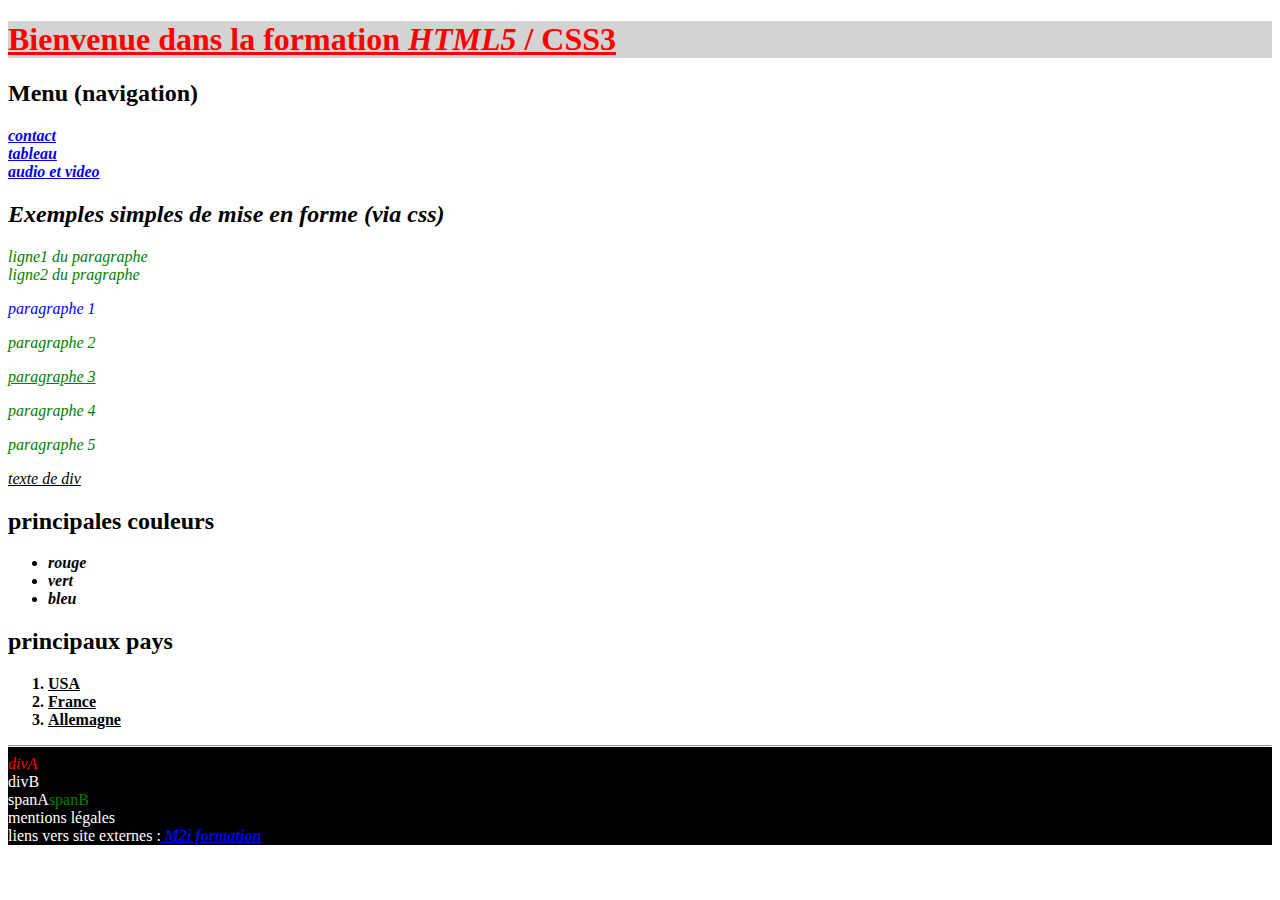
<file: tp/index.html>
<!DOCTYPE html>
<html>
<head>
 <title>index</title>
 <link rel="stylesheet" type="text/css" href="css/styles.css" />
 <style type="text/css">
    a { font-style : italic ; font-weight: bold;}
	a:hover {  color : red; }
 </style>
 <link rel="icon" type="image/x-icon" href="images/favicon.ico" />
</head>
<body>
  <header>
   <h1>Bienvenue dans la formation <i>HTML5</i> / CSS3</h1>
  </header> 
  <section id="idSectionLiens"> 
      <h2>Menu (navigation)</h2>
      <a href="contact.html"> contact </a>	<br/>
      <a href="tableau.html"> tableau </a>	<br/>
      <a href="media.html"> audio et video </a>	<br/>
   </section>
  <section id="idSection1">  
   <h2>Exemples simples de mise en forme (via css)</h2>
   <p> ligne1 du paragraphe <br/> ligne2 du pragraphe </p>
   <p id="idP1">paragraphe 1</p>
   <p id="idP2">paragraphe 2</p>
   <p class="enEvidence">paragraphe 3</p>
   <p >paragraphe 4</p>
   <p >paragraphe 5</p>
   <div class="enEvidence"> texte de div </div>
</section>
<section  style="font-weight:bold">
	   <h2>principales couleurs</h2>
	   <ul>
			<li>rouge</li>	
			<li>vert</li>	
			<li>bleu</li>
			<!-- commentaire au sein d'une page html -->
	   </ul>
	   
	    <h2>principaux pays</h2>
	   <ol>
			<li>USA</li>	
			<li>France</li>	
			<li>Allemagne</li>
			<!-- commentaire au sein d'une page html -->
	   </ol>
   </section>
   
   <footer>
         <hr/>
         <div style="color:red;font-style:italic">divA</div><div>divB</div>
         <span>spanA</span><span style="color:green" >spanB</span> <br/>
       mentions légales <br/>
       liens vers site externes :<a href="http://www.m2iformation.fr" target="_blank"> M2i formation </a>
   </footer>
   
</body>
</html>
</file>
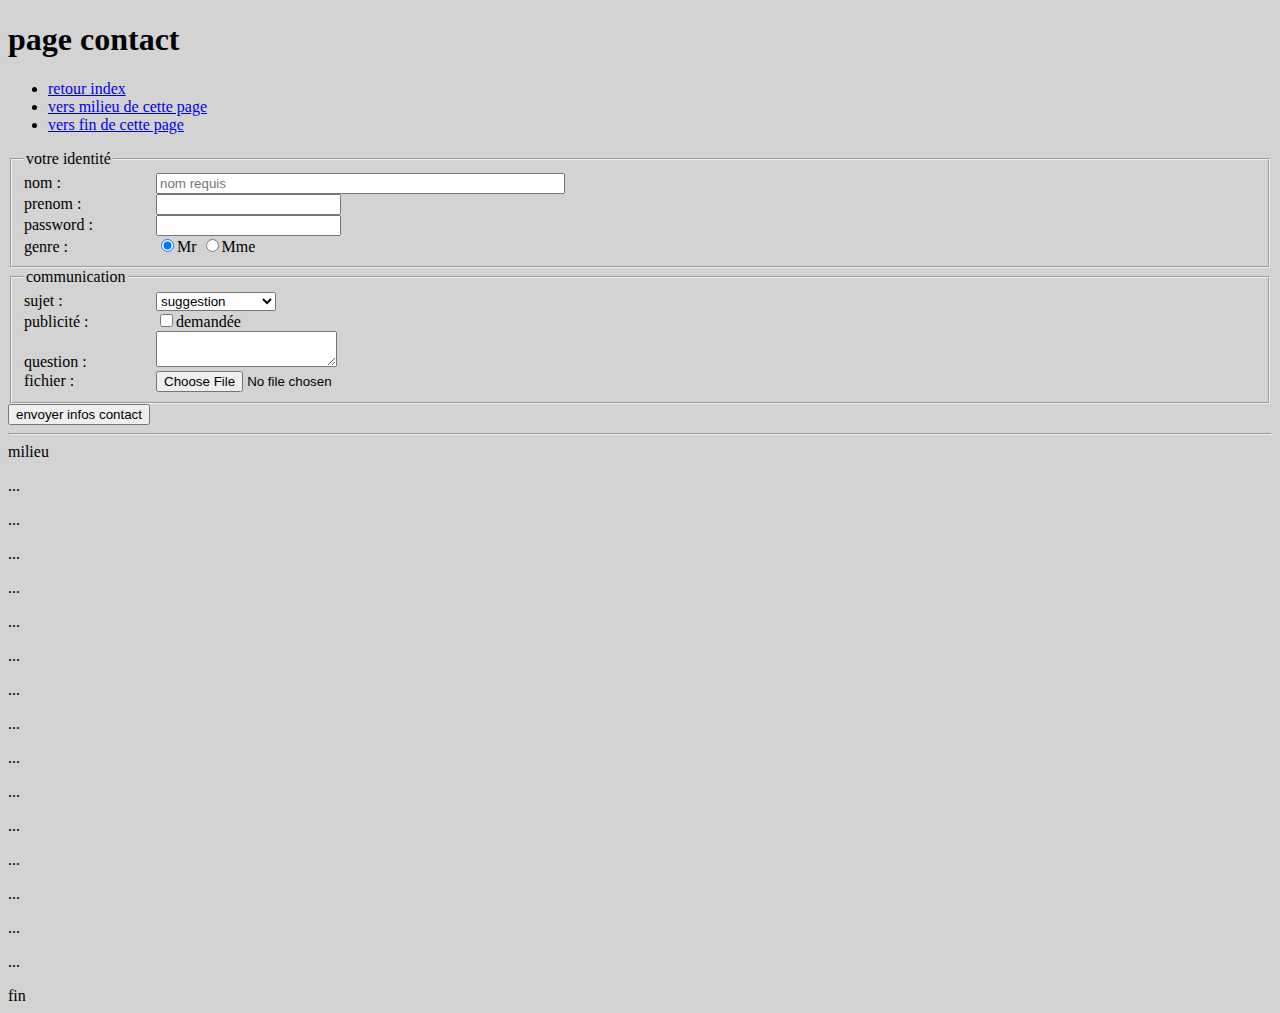
<file: tp/contact.html>
<!DOCTYPE html>
<html>
<head>
 <title>contact</title>
  <!-- nb meta name="viewport" content="width=device-width, initial-scale=1"
       est indispensable pour comportement "responsive" sur smartphone -->
  <meta name="viewport" content="width=device-width, initial-scale=1">
 <link rel="stylesheet" type="text/css" href="css/styles2.css" />
</head>
<body>
   <h1 class="enEvidence">page contact</h1>
   <ul>
     <li><a href="index.html">retour index</a></li>
     <li><a href="#milieu">vers milieu de cette page</a></li>
     <li><a href="#fin">vers fin de cette page</a></li>
   </ul>
   <!-- habituellement action="urlCoteServeur"
        ici action="#" pour cours html simplifié sans java ni php -->
   <form action="#" method="get" enctype="multipart/form-data">
	<fieldset><legend >votre identité</legend>
		<label for="nom">nom</label> 
		<input type="text" name="nom" size="48"
					placeholder="nom requis" 
					pattern="[A-Z].+"	required /> <br/>
					
		<label for="prenom">prenom</label> 
		<input type="text" name="prenom" required minlength='2' />
				<!-- <input type="text" name="prenom" required minlength='3'
						oninvalid="this.setCustomValidity('Au moins 3 caracteres')"
						oninput="this.setCustomValidity('')"/> --> <br/>
		
		<label for="password">password</label>  
		<input type="password" name="password" />   <br/>
	
		<label>genre </label> 
	    <input type="radio" name="genre" value="Mr" checked />Mr   
	    <input type="radio" name="genre" value="Mme" />Mme <br/> 
	</fieldset>				
	
	<fieldset><legend >communication</legend>
	<label>sujet </label> 
	<select size="1" name="sujet" >
                <option>nouveau contact</option>
			    <option  value="claim">reclamation</option>
				<option selected >suggestion</option>
             </select> 	<br/>
			 
		<label>publicité </label> 
		<input type="checkbox" name="pub" value="oui" />demandée  <br/>
		
		<label>question </label> 
		<textarea name="question" > 
				</textarea> <br/>
				
		<label>fichier </label> 
		<input type="file" name="fichier" /> <br/>
   </fieldset>
	<!-- bouton poussoir avec type="submit" value="envoyer" -->
	     <input type="submit" value="envoyer infos contact" />
   </form>
  <hr/> 
   <a name="milieu">milieu</a>
    <p>...</p> <p>...</p>  <p>...</p><p>...</p>  <p>...</p>
   <p>...</p> <p>...</p>  <p>...</p><p>...</p>  <p>...</p>
   <p>...</p> <p>...</p>  <p>...</p><p>...</p>  <p>...</p>
   <a name="fin">fin</a>
</body>   
</html>
</file>
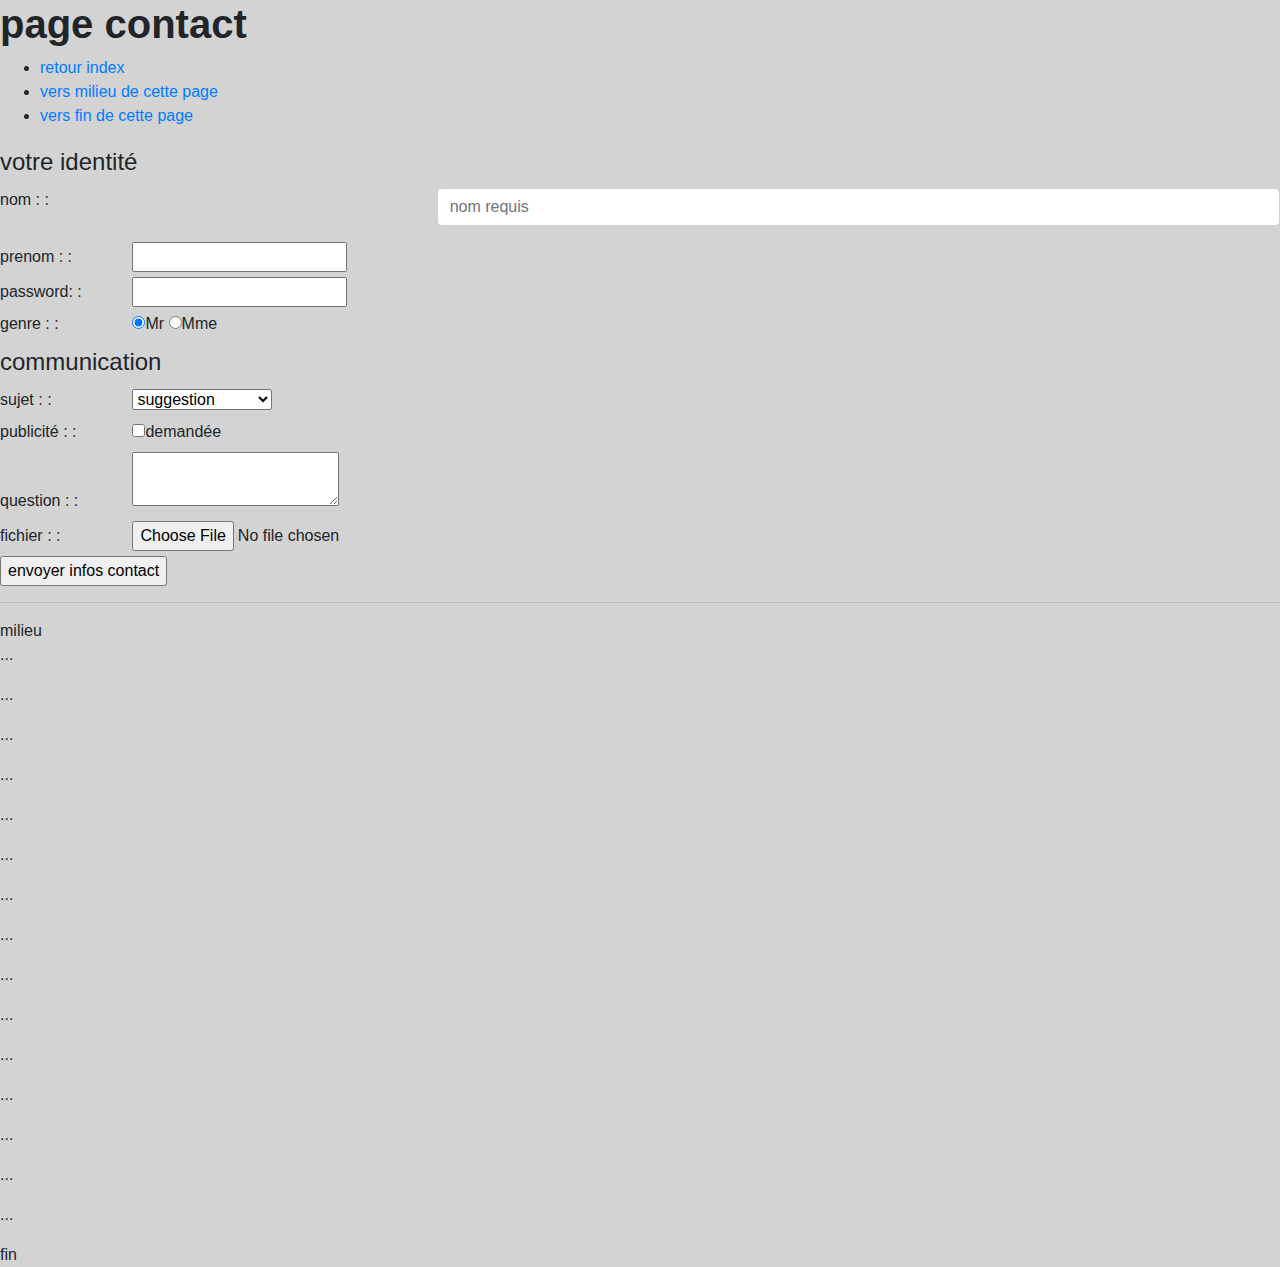
<file: tp/debut_contact_avec_bootstrap.html>
<!DOCTYPE html>
<html>
<head>
 <title>contact</title>
  <!-- nb meta name="viewport" content="width=device-width, initial-scale=1"
       est indispensable pour comportement "responsive" sur smartphone -->
  <meta name="viewport" content="width=device-width, initial-scale=1">
 <link rel="stylesheet" type="text/css" href="css/bootstrap.css" />
 <link rel="stylesheet" type="text/css" href="css/styles2.css" />
</head>
<body>
   <h1 class="enEvidence">page contact</h1>
   <ul>
     <li><a href="index.html">retour index</a></li>
     <li><a href="#milieu">vers milieu de cette page</a></li>
     <li><a href="#fin">vers fin de cette page</a></li>
   </ul>
   <!-- habituellement action="urlCoteServeur"
        ici action="#" pour cours html simplifié sans java ni php -->
   <form class="form-horizontal"
   action="#" method="get" enctype="multipart/form-data">
	<fieldset><legend >votre identité</legend>
	   <div class="row form-group">
			<label for="nom" class="col-sm-4 control-label" >nom :</label> 
			<div class="col-sm-8">
			   <input type="text" name="nom" class="form-control"
						placeholder="nom requis" 
						pattern="[A-Z].+"	required />
			</div>
	   </div>
					
		<label for="prenom">prenom :</label> 
		<input type="text" name="prenom" required minlength='2' />
				<!-- <input type="text" name="prenom" required minlength='3'
						oninvalid="this.setCustomValidity('Au moins 3 caracteres')"
						oninput="this.setCustomValidity('')"/> --> <br/>
		
		<label for="password">password:</label>  
		<input type="password" name="password" />   <br/>
	
		<label>genre :</label> 
	    <input type="radio" name="genre" value="Mr" checked />Mr   
	    <input type="radio" name="genre" value="Mme" />Mme <br/> 
	</fieldset>				
	
	<fieldset><legend >communication</legend>
	<label>sujet :</label> 
	<select size="1" name="sujet" >
                <option>nouveau contact</option>
			    <option  value="claim">reclamation</option>
				<option selected >suggestion</option>
             </select> 	<br/>
			 
		<label>publicité :</label> 
		<input type="checkbox" name="pub" value="oui" />demandée  <br/>
		
		<label>question :</label> 
		<textarea name="question" > 
				</textarea> <br/>
				
		<label>fichier :</label> 
		<input type="file" name="fichier" /> <br/>
   </fieldset>
	<!-- bouton poussoir avec type="submit" value="envoyer" -->
	     <input type="submit" value="envoyer infos contact" />
   </form>
  <hr/> 
   <a name="milieu">milieu</a>
    <p>...</p> <p>...</p>  <p>...</p><p>...</p>  <p>...</p>
   <p>...</p> <p>...</p>  <p>...</p><p>...</p>  <p>...</p>
   <p>...</p> <p>...</p>  <p>...</p><p>...</p>  <p>...</p>
   <a name="fin">fin</a>
</body>   
</html>
</file>
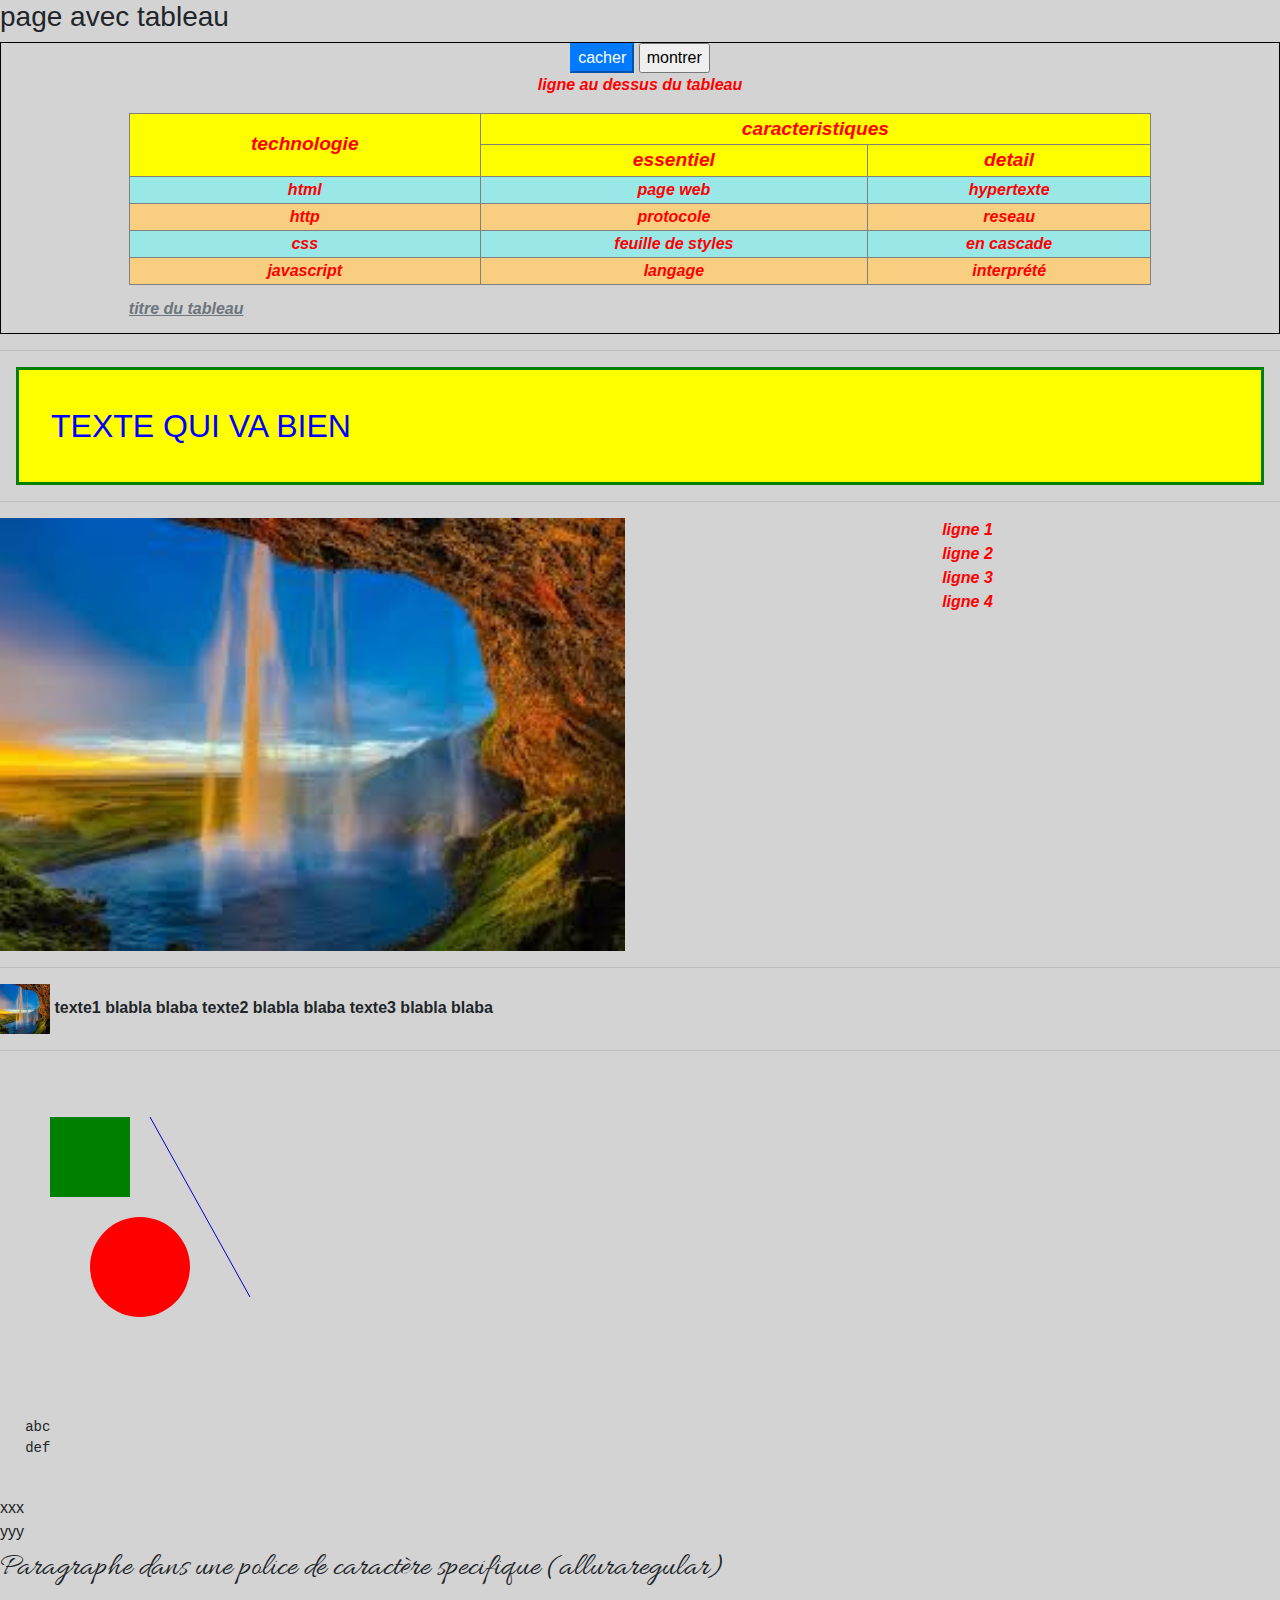
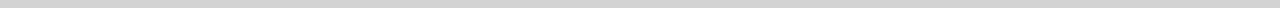
<file: tp/tableau.html>
<!DOCTYPE html>
<html>
<head>
<link rel="stylesheet" type="text/css" href="css/bootstrap.css" />
<link rel="stylesheet" type="text/css" href="css/styles2.css" />
<style type="text/css" >
   .auCentre { text-align: center ; font-style : italic; 
               color: blue }
</style>
 <title>tableau</title>
</head>
<body>
   <h3>page avec tableau</h3>
   <div class="cadre auCentre">
       <input type="button" class="btn-primary" value="cacher" 
	          onclick="document.getElementById('tableau1').style.display='none'"
	   />
	   <input type="button" value="montrer" 
	          onclick="document.getElementById('tableau1').style.display='block'"
	   />
       <p class="auCentre">ligne au dessus du tableau</p>
	   <table id="tableau1" border="1" class="auCentre assezLarge" >
		  <caption>titre du tableau</caption>
		  <thead>
			<tr><th rowspan="2">technologie</th><th colspan='2'>caracteristiques</th></tr>
			<tr>                                <th>essentiel</th><th>detail</th></tr>
		  </thead>
		  <tbody>
			<tr class="impair"><td>html</td><td>page web </td><td>hypertexte </td></tr>
			<tr class="pair"><td>http</td><td>protocole</td><td>reseau</td></tr>
			<tr class="impair"><td>css</td><td>feuille de styles </td><td>en cascade </td></tr>
			<tr class="pair"><td>javascript</td><td>langage</td><td>interprété</td></tr>
		  </tbody>
	   </table>
  </div>
   <hr/>
   <div id="divA"> texte qui va bien </div>
   <hr/>
   
   <div class="row">
     <div class="col-sm-6">
       <img src="images/image1.jpg" style="width:100%" alt="texte alternatif image1" 
           title="image1" />
	 </div>
	 <div class="col-sm-6 auCentre" >
       ligne 1 <br/>
	   ligne 2 <br/>
	   ligne 3 <br/>
	   ligne 4 <br/>
	 </div> <!-- fin de col-sm6 -->
   </div>		
		
   <hr/>
   <img src="images/image1.jpg" width="50px" height="50px" />
   <b> texte1 blabla blaba </b>   <b> texte2 blabla blaba </b>  <b> texte3 blabla blaba </b>
   <hr/>
   <img src="images/scene.svg" />
   <pre>
   abc
   def
   </pre>
   xxx <br/>
   yyy
   </hr>
   <p class="withAlluraFont">
   Paragraphe dans une police de caractère specifique (alluraregular)
   </p>
</body>
</html>
</file>
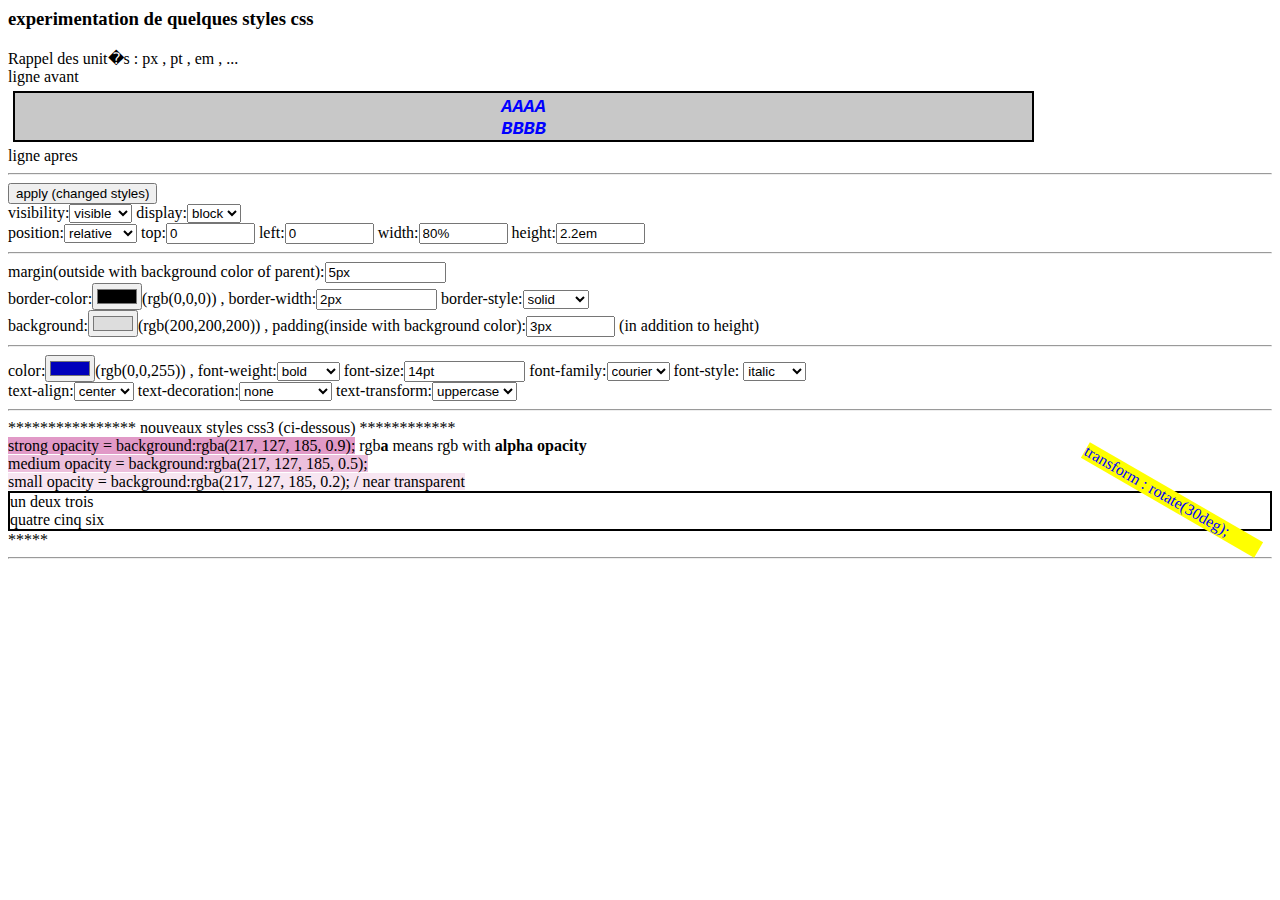
<file: exemples/dyn_css/html_with_dyn_css.html>
<html>
<head>
  <title>dyn css</title>
  <link rel="stylesheet" type="text/css" href="default_styles.css"/>
  <link rel="stylesheet" type="text/css" href="css3_styles.css"/>
  <script src="dyn_css.js" ></script>
</head>
<body>
<h3> experimentation de quelques styles css </h3>
<div>
Rappel des unit�s : px , pt , em , ...<br/>
ligne avant<br/>
<div id="divA">
aaaa<br/>
bbbb<br/>
</div>
ligne apres
</div>
<hr/>
<form name="frm">
<input type="button" value="apply (changed styles)" onClick="fctApply()" >
<br/>
visibility:<select  id="txtVisibility"> <option>visible</option> <option>hidden</option> </select> 
display:<select  id="txtDisplay"> <option>block</option>  <option>inline</option> <option>none</option></select>
<br/>	
position:<select id="txtPosition"> <option>relative</option> <option>absolute</option> <option>fixed</option> <option>static</option> </select>
top:<input  id="txtTop" value="0" size=8/>
left:<input id="txtLeft" value="0" size=8/>
width:<input  id="txtWidth" value="80%" size=8/>
height:<input  id="txtHeight" value="2.2em" size=8/><br/>
<hr>
margin(outside with background color of parent):<input  id="txtMargin" value="5px" size=12/> 
<br/>
border-color:<input type="color"  id="txtBorderColor" value="#000000" />(<span id="txtBorderColorValue">rgb(0,0,0)</span>) , 
border-width:<input  id="txtBorderWidth" value="2px" size=12 /> 
border-style:<select  id="txtBorderStyle"> <option>solid</option> <option>none</option> <option>dashed</option> </select>
<br/>
background:<input type="color" id="txtBackground" value="#dddddd">(<span id="txtBackgroundValue">rgb(200,200,200)</span>) ,
 padding(inside with background color):<input  id="txtPadding" value="3px" size=8/> (in addition to height)
<hr>
color:<input type="color" id="txtColor" value="#0000bb">(<span id="txtColorValue">rgb(0,0,255)</span>) , font-weight:<select id="txtFontWeight"> <option>bold</option> <option>normal</option> 
  <option>100</option> <option>300</option> <option>600</option> <option>900</option> </select>
font-size:<input id="txtFontSize" value="14pt" size=12>
  font-family:<select  id="txtFontFamily"> <option>courier</option> <option>arial</option> </select>
font-style: <select  id="txtFontStyle"> <option>italic</option> <option>normal</option> </select>
<br/>
text-align:<select  id="txtTextAlign"> <option>center</option> <option>left</option> <option>right</option></select>
text-decoration:<select  id="txtTextDecoration" > <option>none</option> <option>underline</option> <option>line-through</option></select>
text-transform:<select id="txtTextTransform"> <option>uppercase</option> <option>none</option>
 <option>lowercase</option> <option>capitalize</option> </select>
<hr/>
**************** nouveaux styles css3 (ci-dessous) ************<br/>
<span style="background: rgba(217, 127, 185, 0.8);">strong opacity = background:rgba(217, 127, 185, 0.9);</span>  rgb<b>a</b> means rgb with <b>alpha opacity</b> <br/>
<span style="background: rgba(217, 127, 185, 0.5);">medium opacity = background:rgba(217, 127, 185, 0.5);</span> <br/>
<span style="background: rgba(217, 127, 185, 0.2);">small opacity = background:rgba(217, 127, 185, 0.2); / near transparent </span>
<br/>
<div  style="transform : rotate(30deg); width:200px; background: yellow; color:blue; float:right; " > transform : rotate(30deg); </div>
<div id="divB">
un deux trois<br/>
quatre cinq six<br/>
</div>
*****<br/>
<hr/>
</form>


</body>
</html>
</file>
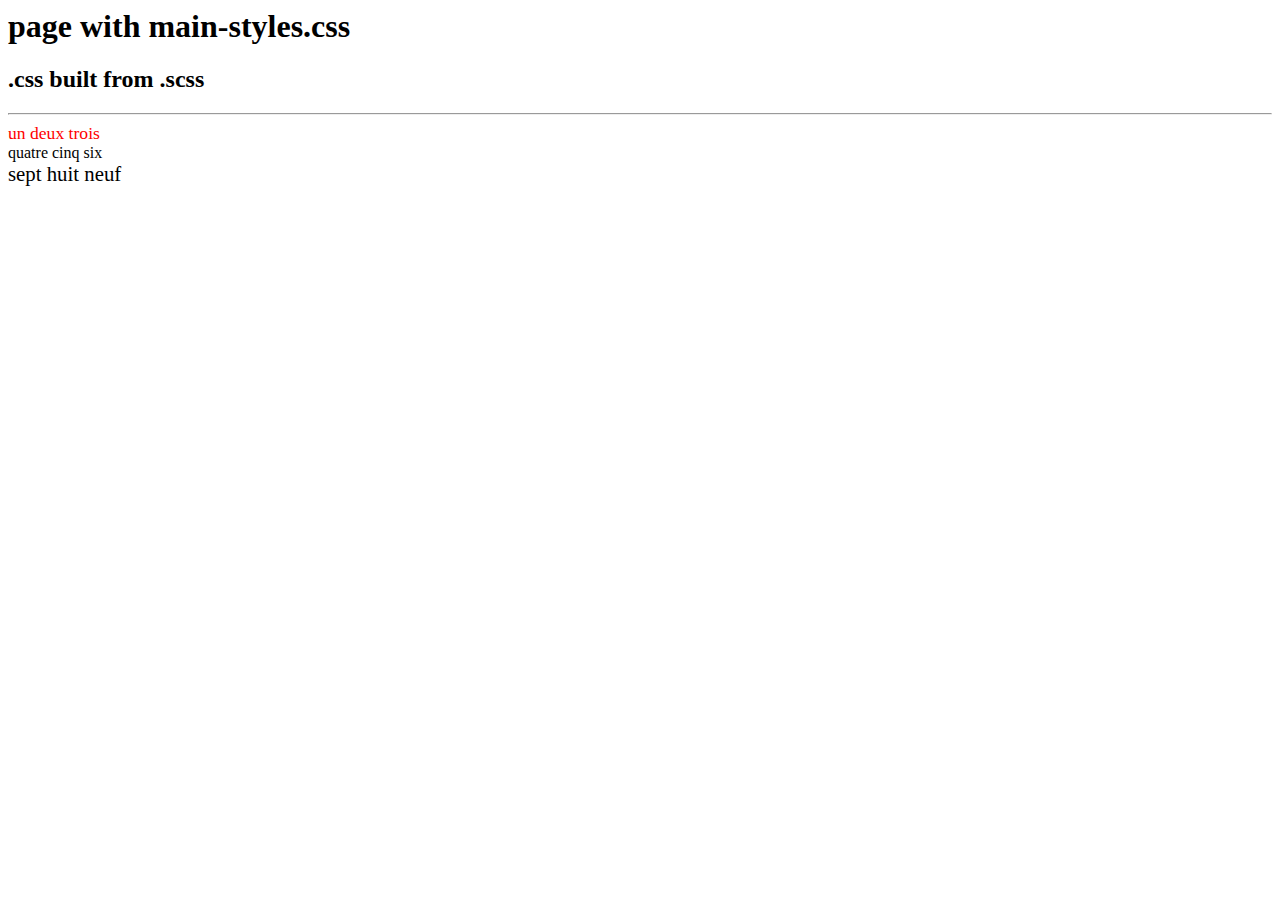
<file: exemples/essentiel-scss/main-page.html>
<html>
<head>
    <title>page-scss</title>
	<link rel="stylesheet" type="text/css" href="./out-css/main-styles.css" /> 
	 <meta name="viewport" content="width=device-width, initial-scale=1.0" /> 
</head>
<body>
  <h1>page with main-styles.css</h1>
  <h2>.css built from .scss</h2>
  <hr/>
  <div id="contentXx">un deux trois</div>
  <div id="contentYy">quatre cinq six</div>
  <div id="contentZz">sept huit neuf</div>
</body>
</html>
</file>
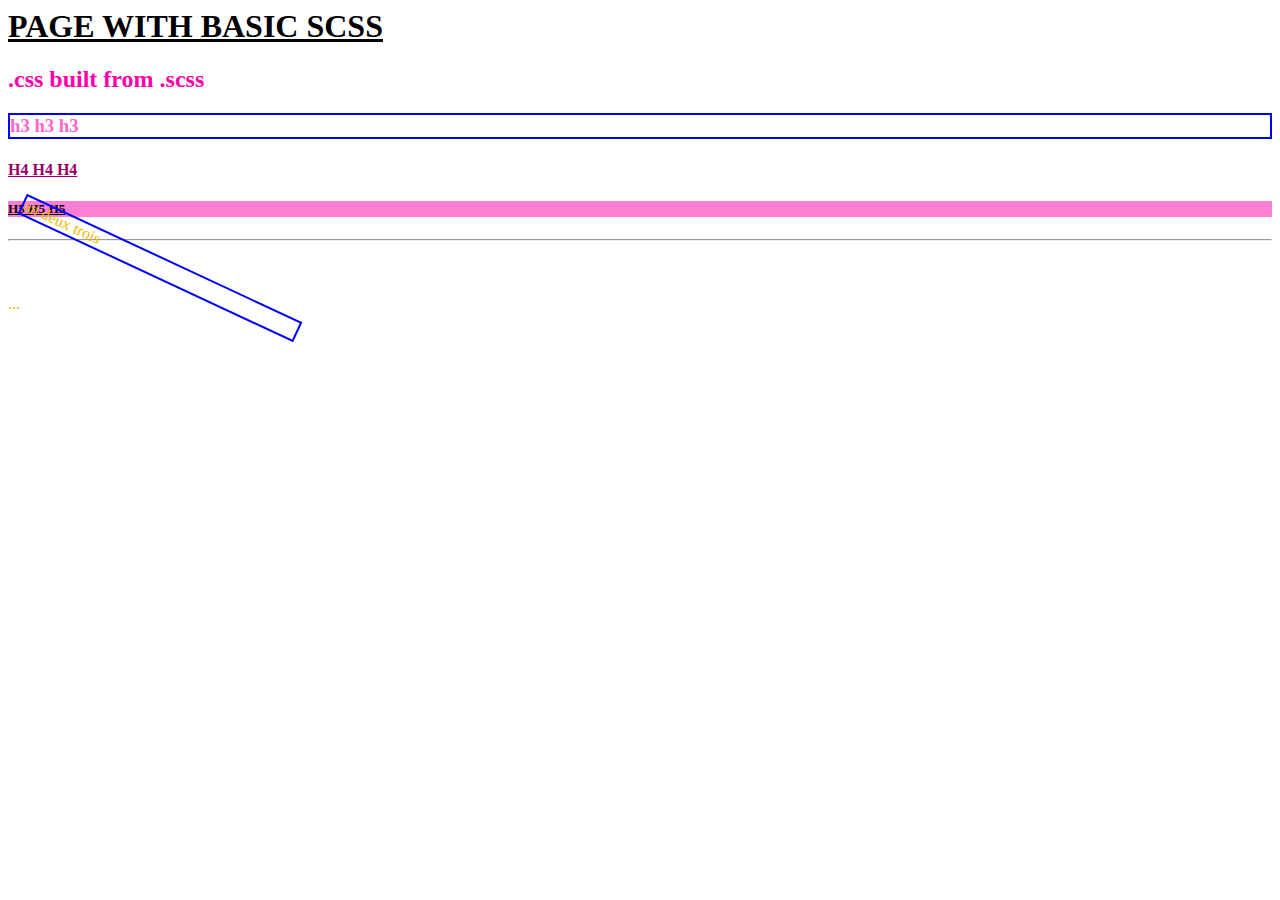
<file: exemples/essentiel-scss/page-basic-scss.html>
<html>
<head>
    <title>page-scss</title>
	<link rel="stylesheet" type="text/css" href="./out-css/basic.css" /> 
	 <meta name="viewport" content="width=device-width, initial-scale=1.0" /> 
</head>
<body>
  <h1>page with basic scss</h1>
  <h2>.css built from .scss</h2>
  <h3>h3 h3 h3</h3>
  <h4>h4 h4 h4</h4>
  <h5>h5 h5 h5</h5>
  <hr/>
  <p class="avecBordureEtRotation"> un deux trois </p>
  <p>...</p>
</body>
</html>
</file>
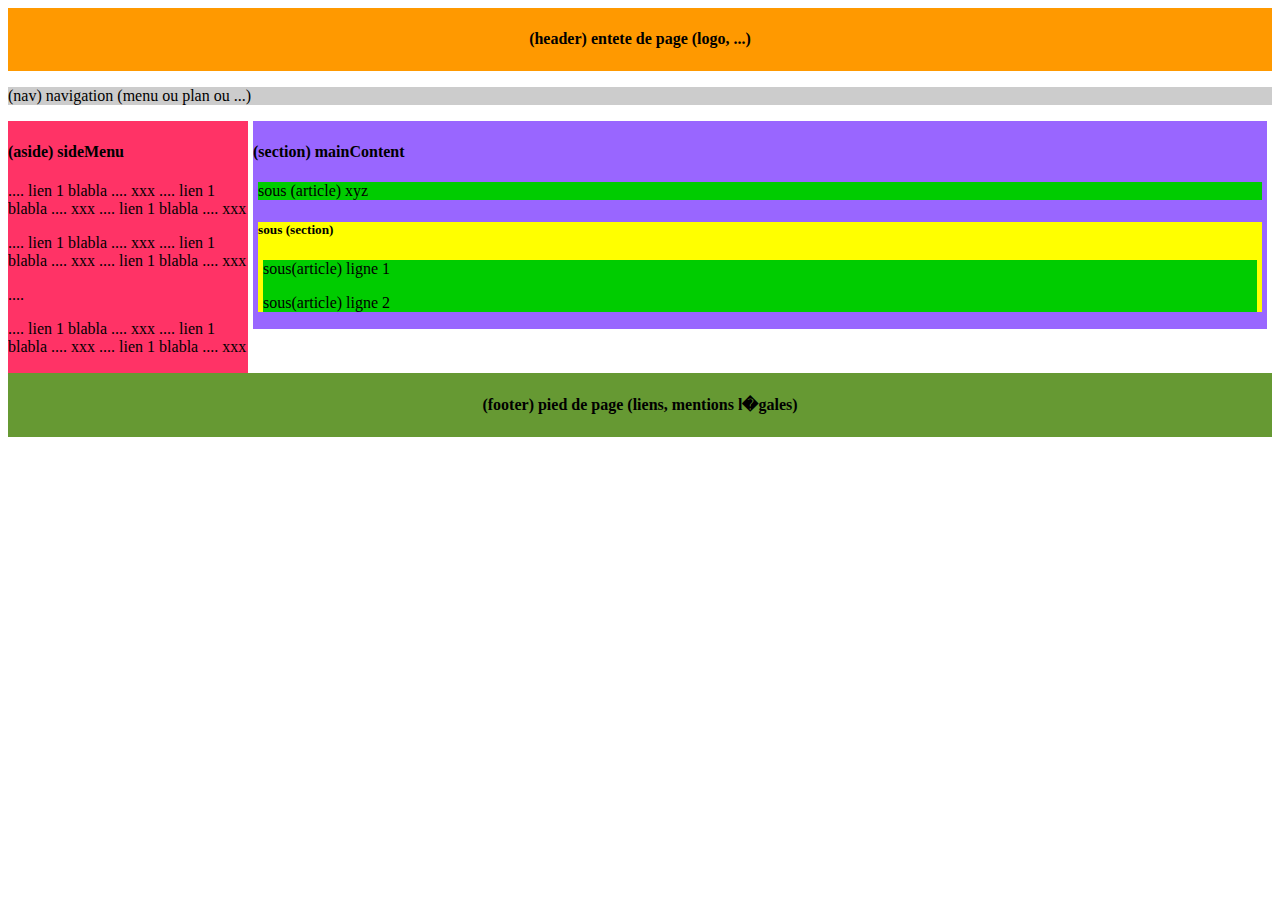
<file: exemples/ex-html5/essai_layout_semantique.html>
<html>
<head>
  <link rel="stylesheet" type="text/css" href="layout.css"/>
  <title>titre</title>
</head>
<!-- -------------------------------------------------------------- -->
<body>

<header id="mainHeader" role="banner">
 <h4> (header) entete de page (logo, ...)</h4>
</header>

<nav id="mainNav">
  <p>(nav) navigation (menu ou plan ou ...)</p>  
</nav>

<main>
	<aside id="mainSideMenu">
		<h4> (aside) sideMenu </h4>
		<p>.... lien 1 blabla .... xxx .... lien 1 blabla .... xxx .... lien 1 blabla .... xxx  </p><p> .... lien 1 blabla .... xxx .... lien 1 blabla .... xxx .... lien 1 blabla .... xxx </p><p> .... </p><p> .... lien 1 blabla .... xxx .... lien 1 blabla .... xxx .... lien 1 blabla .... xxx </p>
	</aside>

	<section id="mainContent">
		<h4> (section) mainContent</h4>

		<article>
		  <p>sous (article) xyz</p>
		</article>
		<section>
		   <h5>sous (section)</h5>
		  <article>
			<p>sous(article) ligne 1</p>
			<p>sous(article) ligne 2</p>
		  </article>
		</section>
	</section>
</main>
<footer id="mainFooter" >
 <h4>(footer) pied de page (liens, mentions l�gales)</h4>
</footer>
</body>
</html>
</file>
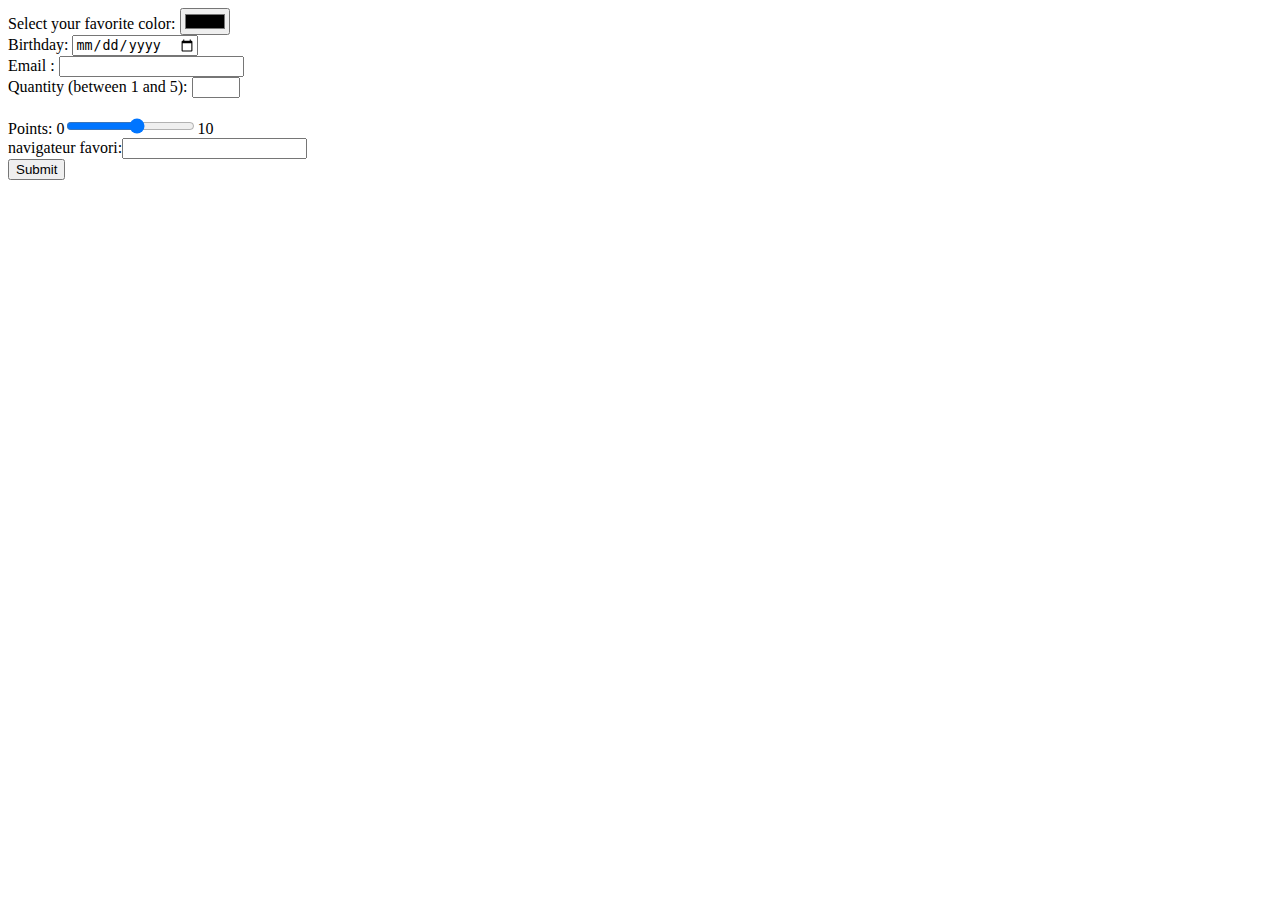
<file: exemples/ex-html5/formulaire_essentiel_html5.html>
<html>
<body>
<form  >
Select your favorite color: <input type="color" name="favcolor"/> <br/>
Birthday: <input type="date" name="bday"/> <br/>
Email :  <input type="email" name="email"/> <br/>

Quantity (between 1 and 5): <input type="number" name="quantity" min="1" max="5"/> <br/>
<br/>
Points: 0<input type="range" name="points" min="1" max="10"/>10 <br/>

<datalist id="browsers">
  <option value="Internet Explorer">
  <option value="Firefox">
  <option value="Chrome">
  <option value="Opera">
  <option value="Safari">
</datalist>
navigateur favori:<input list="browsers" name="browser"/> <br/>


<input type='submit' />
</form>



</body
</html>
</file>
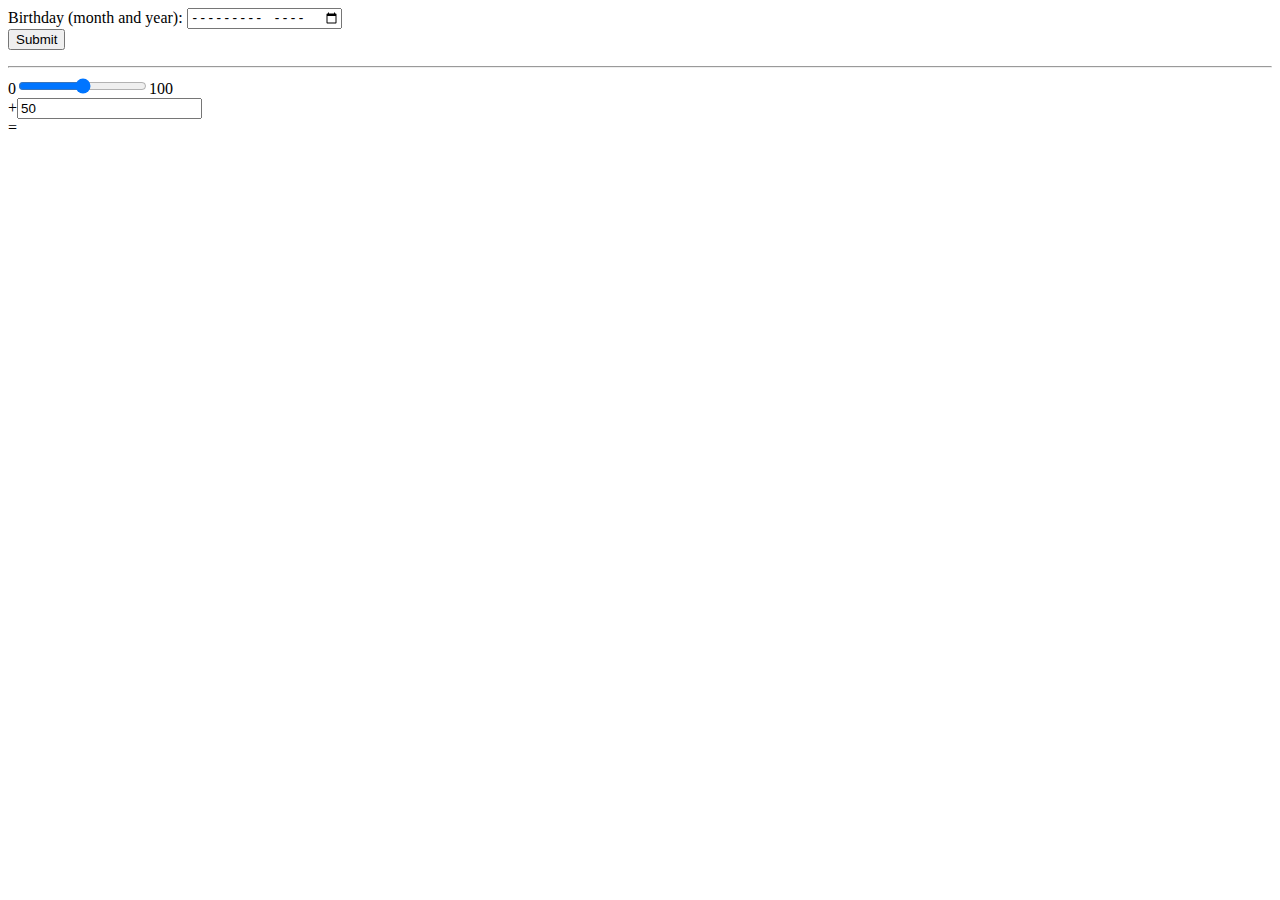
<file: exemples/ex-html5/formulaire_secondaire_html5.html>
<html>
<body>
<form>
Birthday (month and year): <input type="month" name="bdaymonth"/> <br/>
<input type='submit' />
</form>

<hr/>
<form oninput="x.value=parseInt(a.value)+parseInt(b.value)" >
0<input type="range" id="a" value="50" min="0" max="100">100 <br/>
+<input type="number" id="b" value="50" /> <br/>
= <output name="x" for="a b" />
</form>



</body>
</html>
</file>
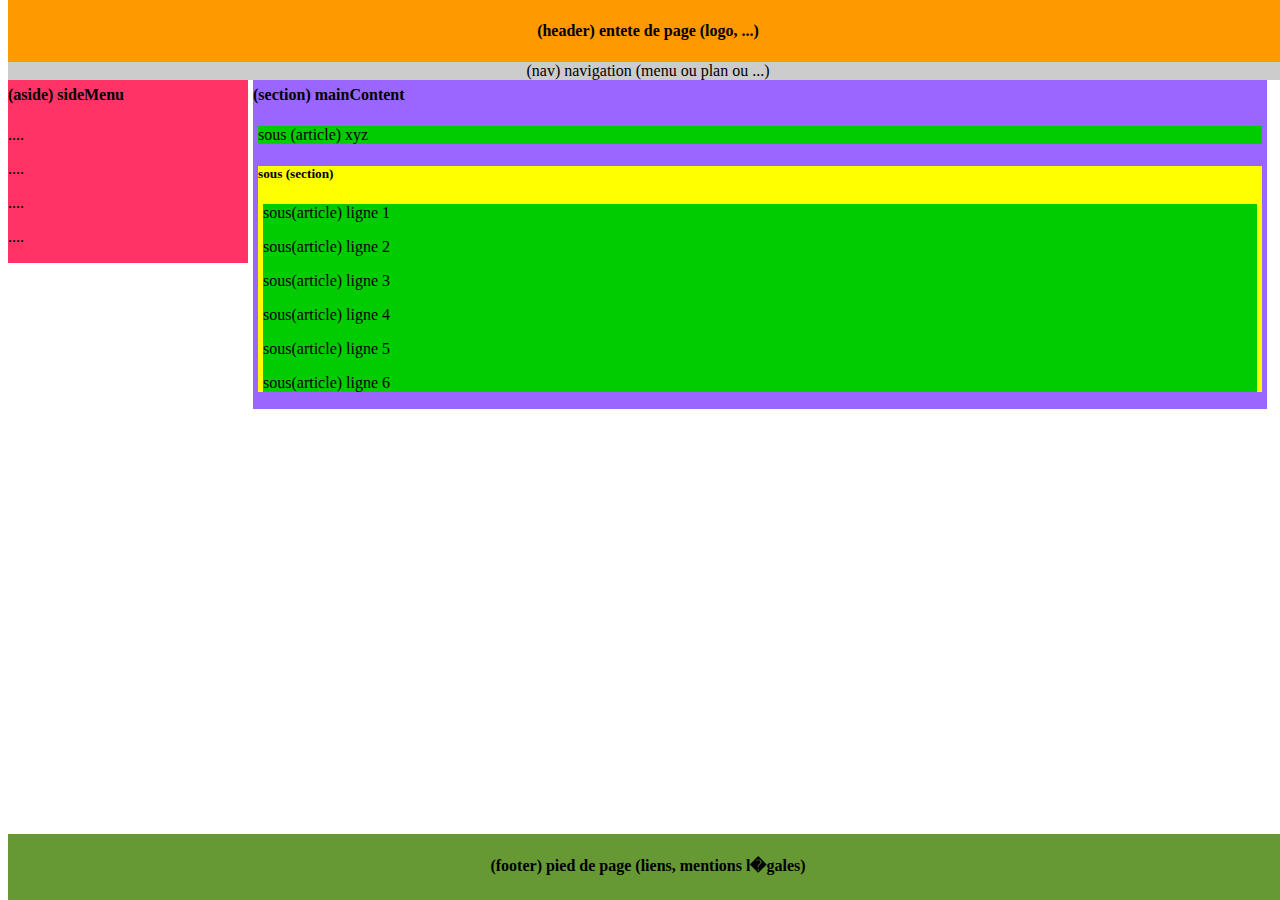
<file: exemples/ex-html5/with_sticky_header.html>
<html>
<head>
  <link rel="stylesheet" type="text/css" href="layout.css"/>
  <title>titre</title>
</head>
<!-- -------------------------------------------------------------- -->
<body>
<header id="mainHeader" class="stickyHeader" role="banner">
 <h4> (header) entete de page (logo, ...)</h4>
 <nav id="mainNav">(nav) navigation (menu ou plan ou ...)</nav>
</header>
<main class="mainContentUnderStickyHeader mainContentAboveStickyFooter">
<aside id="mainSideMenu">
<h4> (aside) sideMenu </h4>
<p> .... </p><p> .... </p><p> .... </p><p> .... </p>

</aside>
<section id="mainContent">
 <h4> (section) mainContent</h4>
<section>
 
</section>
<article>
  <p>sous (article) xyz</p>
</article>
<section>
   <h5>sous (section)</h5>
  <article>
    <p>sous(article) ligne 1</p>
    <p>sous(article) ligne 2</p>
	<p>sous(article) ligne 3</p>
    <p>sous(article) ligne 4</p>
	<p>sous(article) ligne 5</p>
    <p>sous(article) ligne 6</p>
  </article>
</section>
</section>
</main>
<footer id="mainFooter" class="stickyFooter">
 <h4>(footer) pied de page (liens, mentions l�gales)</h4>
</footer>
</body>
</html>
</file>
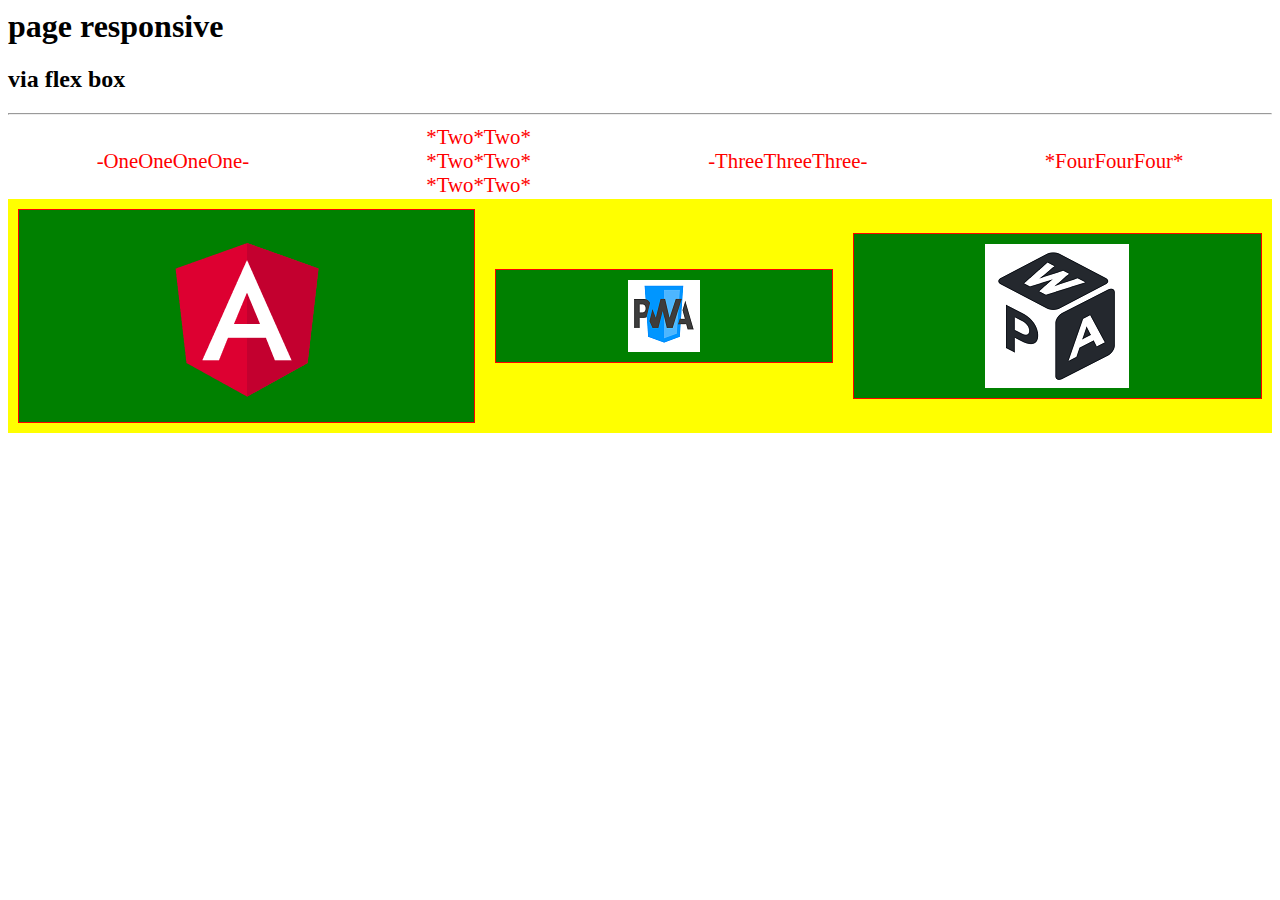
<file: exemples/media_css3_responsive/flex-page.html>
<html>
<head>
    <title>flex-page</title>
	<link rel="stylesheet" type="text/css" href="./css/styles-flex.css" /> 
	 <meta name="viewport" content="width=device-width, initial-scale=1.0" /> 
</head>
<body>
  <h1>page responsive</h1>
  <h2>via flex box</h2>
  <hr/>
  <div class="mywrapbox">
          <div class="myitem proportionalText">-OneOneOneOne-</div>
          <div class="myitem proportionalText">*Two*Two*</br>*Two*Two*</br>*Two*Two*</div>
          <div class="myitem proportionalText">-ThreeThreeThree-</div>
		  <div class="myitem proportionalText">*FourFourFour*</div>
        </div>
  <div class="mybox">
          <div class="mycell"><img src="images/image1.png"/></div>
          <div class="mycell"><img src="images/image2.png"/></div>
          <div class="mycell"><img src="images/image3.png"/></div>
        </div>
</body>
</html>
</file>
<file: tp/css/styles.css>
@import 'styles-globaux.css';

h1{ color: red; text-decoration : underline }
p { color: green; }
#idP1 { color: blue; }
#idSection1 { font-style : italic ; }
ol li { text-decoration : underline; }
ul li { font-style : italic ; }

.enEvidence { text-decoration: underline; }
</file>
<file: exemples/dyn_css/default_styles.css>
#divA  {
 background:rgb(200,200,200);
 color:rgb(0,0,255);
 font-weight:bold;
 font-size:14pt;
 font-family:courier;
 font-style:italic;
 margin:5px;
 padding:3px;
 border-color:rgb(0,0,0);
 border-width:2px;
 border-style:solid;
 display:block;
 position:relative;
 top:0;
 left:0;
 width:80%;
 height:2.2em;
 visibility:visible;
 text-align:center;
 text-decoration:none;
 text-transform:uppercase;
 }
</file>
<file: exemples/dyn_css/css3_styles.css>
#divB  {
border-color:rgb(0,0,0); border-width:2px; border-style:solid;
  }

#temp{
transform: rotate(30deg);
}
</file>
<file: exemples/essentiel-scss/out-css/main-styles.css>
/* alternative names for media-query mixins :
	media-min or respond-below , media-max or respond-above , media-between or respond-between 
*/
#contentZz {
  font-size: 80%;
}
@media screen and (min-width: 576px) {
  #contentZz {
    font-size: 100%;
  }
}
@media screen and (min-width: 768px) {
  #contentZz {
    font-size: 110%;
  }
}
@media screen and (min-width: 992px) {
  #contentZz {
    font-size: 120%;
  }
}
@media screen and (min-width: 1200px) {
  #contentZz {
    font-size: 130%;
  }
}

#contentXx {
  width: 100%;
}
@media screen and (min-width: 768px) {
  #contentXx {
    font-size: 100%;
    color: blue;
  }
}
@media screen and (min-width: 992px) {
  #contentXx {
    font-size: 110%;
    color: red;
  }
}

#contentYy {
  width: 100%;
}
@media screen and (max-width: 767px) {
  #contentYy {
    font-size: 100%;
    color: blue;
  }
}
@media screen and (min-width: 992px) and (max-width: 1199px) {
  #contentYy {
    font-size: 110%;
    color: red;
  }
}

/*# sourceMappingURL=main-styles.css.map */
</file>
<file: exemples/essentiel-scss/out-css/basic.css>
h2 {
  color: #ff00aa;
}
h2:hover {
  color: #ff0000;
}

p {
  color: #eebb00;
}
p:hover {
  color: #00bb00;
}

h1, h5, h4 {
  text-decoration: underline;
  font-weight: bold;
}

h1, h5, h4 {
  text-transform: uppercase;
}

h3 {
  border: 2px solid blue;
  color: #ff66cc;
}

h4 {
  color: #990066;
}

h5 {
  background-color: rgba(255, 0, 170, 0.5);
}

p.c1 {
  border-color: blue;
}

.spacer-1 {
  margin: 1rem;
}

.spacer-2 {
  margin: 2rem;
}

.spacer-3 {
  margin: 3rem;
}

.avecBordureEtRotation {
  width: 300px;
  transform: rotate(25deg);
  border: 2px solid blue;
}

/*# sourceMappingURL=basic.css.map */
</file>
<file: exemples/ex-html5/layout.css>
/* comment in css
   rappels des selecteurs:
  balise { ... }
  #id { ...}
  .classXY { ....}
  sel1 , sel2 , sel3 { ...}
  balise#idPrecis { ...} 
  balise sousBalise {  ... pour sous balise si englobee par balise } 
*/
#mainHeader, #mainSideMenu, #mainContent, #mainFooter { padding:1px 0;}

.stickyHeader {
  position: fixed; /* Set to fixed position */
  top: 0; /* Position at the top of the page */
  width: 100%; /* Full width */
  height : 4rem; /* small necessary height for header content */
}

.stickyFooter {
  position: fixed; /* Set to fixed position */
  bottom: 0; /* Position at the bottom of the page */
  width: 100%; /* Full width */
  height : 4rem; /* small necessary height for footer content */
}

.mainContentUnderStickyHeader{
	margin-top: 4rem; /* Add a top margin to avoid content overlay */
}

.mainContentAboveStickyFooter{
	margin-bottom: 4rem; /* Add a bottom margin to avoid content overlay */
}

#mainHeader  {  background-color:#FF9900; text-align:center;  }
#mainNav     {  background-color : #cccccc;  }

#mainSideMenu { float:left; width:240px;  background-color:#FF3366;  overflow:auto; }
/* margin-left de #mainContent doit etre un peu plus grand que width de #mainSideMenu flottant  */
#mainContent { margin-left:245px; background-color:#9966FF; }

/* clear:both; essentiel pour que #mainFooter soit toujour en dessous du element flottant #mainSideMenu 
   et jamais sur la meme ligne */
#mainFooter  { background-color:#669933; text-align:center; clear:both;  }

article { margin:5px; background-color : #00cc00; }
section { margin:5px; background-color : yellow; }

label { display: block; width: 150px;  float: left;}
output {  font-weight:bold; }
</file>
<file: exemples/media_css3_responsive/css/styles-flex.css>
/*.box {
       display: flex;
	   flex-direction: row;
	   flex-wrap : wrap;
      }*/
	  
/* align-items : center ou stretch ou flex-start ou flex-end 
   pour controler l'alignement sur l'axe secondaire si les éléments n'ont pas la meme hauteur */	  
.mybox {
	   background-color: yellow; 
       display: flex;
	   flex-flow: row nowrap;
	   align-items : center;
      }
.mywrapbox {
       display: flex;
	   flex-flow: row wrap;
	   align-items : center;
      }	 	  
	
/* flex: flex-grow, flex-shrink, flex-basis 
   flex-basis = taille occupée ou bien auto (automatiquement calculée)
   flex-grow et flex-shrink sont des coefficients (avec valeurs relatives par rapport aux autre éléments)*/
.myitem {
	   flex: 1 1 auto;
	   text-align: center;
	   padding: 2px;
}	
.mycell {
	   flex: 1 1 auto;
	   padding: 10px;
       margin: 10px;
	   background-color: green;
       border: 1px solid red;
	   text-align: center;
}
img { max-width:100%;} /* pour shrink sur images si trop grandes */

/* attention , l'ordre des min-width est important du plus petit au plus grand !!!
   xs, sm , md , lg , xl */
@media screen and (max-width : 36em){
.proportionalText {
	/*font-size: 80%;*/
	font-size: 100%;
	color:red;
}
}

@media screen and (min-width:36em ){
.proportionalText {
	font-size: 100%;
	color:black;
}
}

@media screen and (min-width:48em ){
.proportionalText {
	font-size: 110%;
	color:green;
}
}

@media screen and (min-width:64em){
.proportionalText {
	font-size: 120%;
	color:blue;
}
}

@media screen and (min-width : 80em){
.proportionalText {
	font-size: 130%;
	color:red;
}
}
</file>
<file: tp/css/styles2.css>
@import 'styles-globaux.css';

body { background-color : lightgrey; }
/* utile dans version sans bootstrap-css */
label { width:8em; display: inline-block; }
label:after { content: " :" } 

.enEvidence { font-weight: bold; }

.withAlluraFont{
	font-family : alluraregular, Arial ;
	font-size : 2em;
}

option[selected] { color : red; }

caption { text-decoration : underline; font-weight : bold; }

.auCentre { text-align: center ; 
            font-weight : bold; 
			color: red!important; }


.assezLarge { width : 80% }

.cadre{ border-color : black;
		border-width : 1px;
		border-style : solid; }
table.auCentre { margin: auto; }

.pair { background-color : rgb(248, 206, 128); }
.impair { background-color : rgb(154, 231, 231); }
thead th { background-color : yellow; font-size : larger; }

#divA{
		border-color : green;
		border-width : 3px;
		border-style : solid;
		margin : 0.5em;
		padding : 1em;
		background-color : yellow;
		color : blue;
		font-family : Arial;
		font-size: 2em;
		text-transform : uppercase;
	}
	
@media screen and (max-width : 600px ){

   table { display : none ; }
   h3 { font-size : smaller;}
}
</file>
